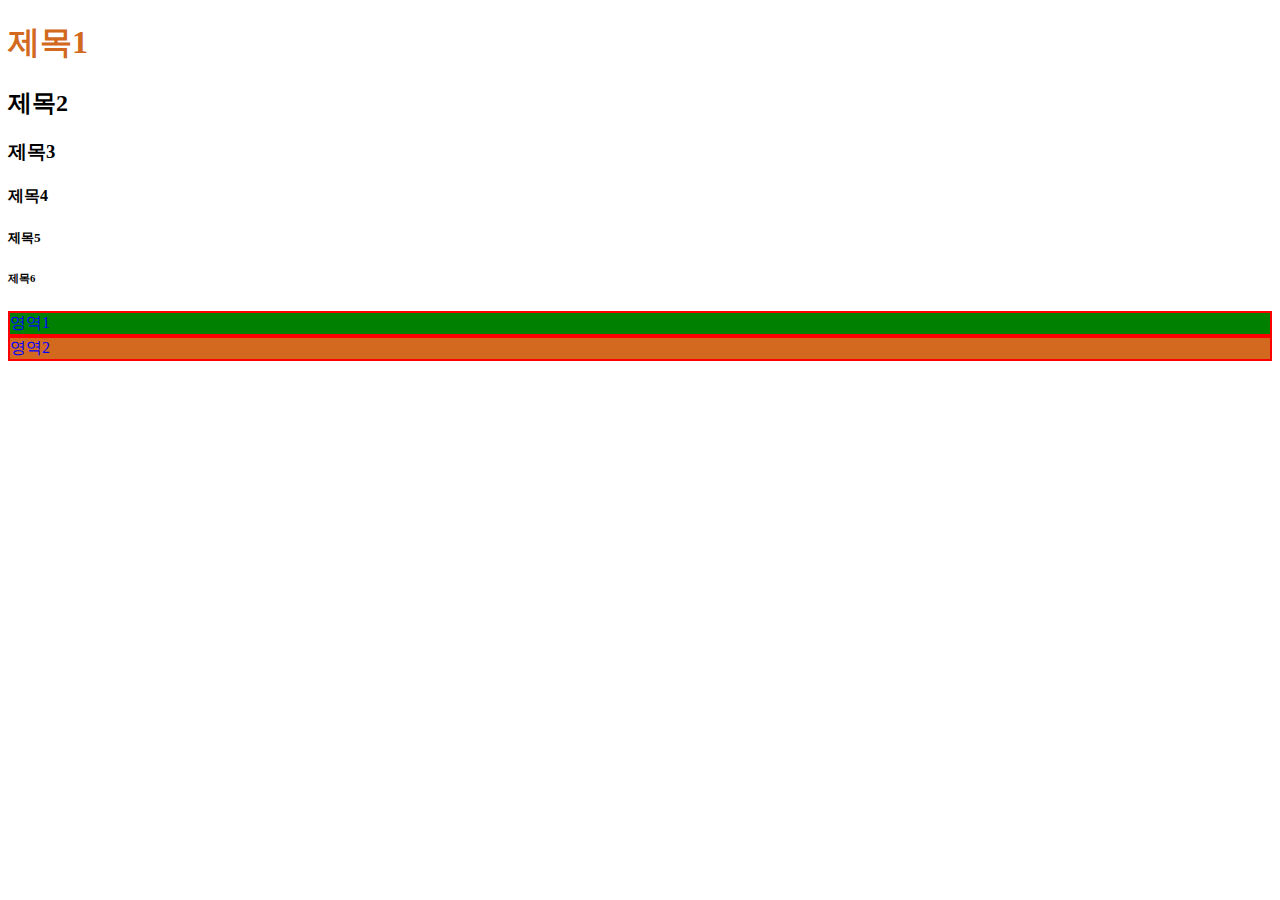
<file: web_basic/index.html>
<!DOCTYPE html>
<html lang="en">
<head>
    <meta charset="UTF-8">
    <meta name="viewport" content="width=device-width, initial-scale=1.0">
    <title>홍길동 </title>
    <link rel="shortcut icon" href="https://marketplace.canva.com/EAE4xP2P-4o/1/0/1600w/canva-%ED%9D%B0%EC%83%89-%EB%B0%8F-%EC%B4%88%EB%A1%9D%EC%83%89-%EB%8B%A8%EC%88%9C%ED%95%9C-%EB%8B%A8%EC%9D%BC-%EC%84%A0-%EC%B9%B4%ED%8E%98-%EC%BB%A4%ED%94%BC-%EB%A1%9C%EA%B3%A0-2_7GUsr5qyo.jpg" type="image/x-icon">


    <style>
        h1{color:chocolate}
        div{color: blue;}
        .철수자식{border: 2px solid red;}
        .놀부{background-color:green;}
        .흥부{background-color: chocolate;}
    </style>
</head>
<body>
    <h1>제목1</h1>
    <h2>제목2</h2>
    <h3>제목3</h3>
    <h4>제목4</h4>
    <h5>제목5</h5>
    <h6>제목6</h6>
    <div class="놀부 철수자식">영역1</div>
    <div class="흥부 철수자식">영역2</div>
</body>
</html>
</file>
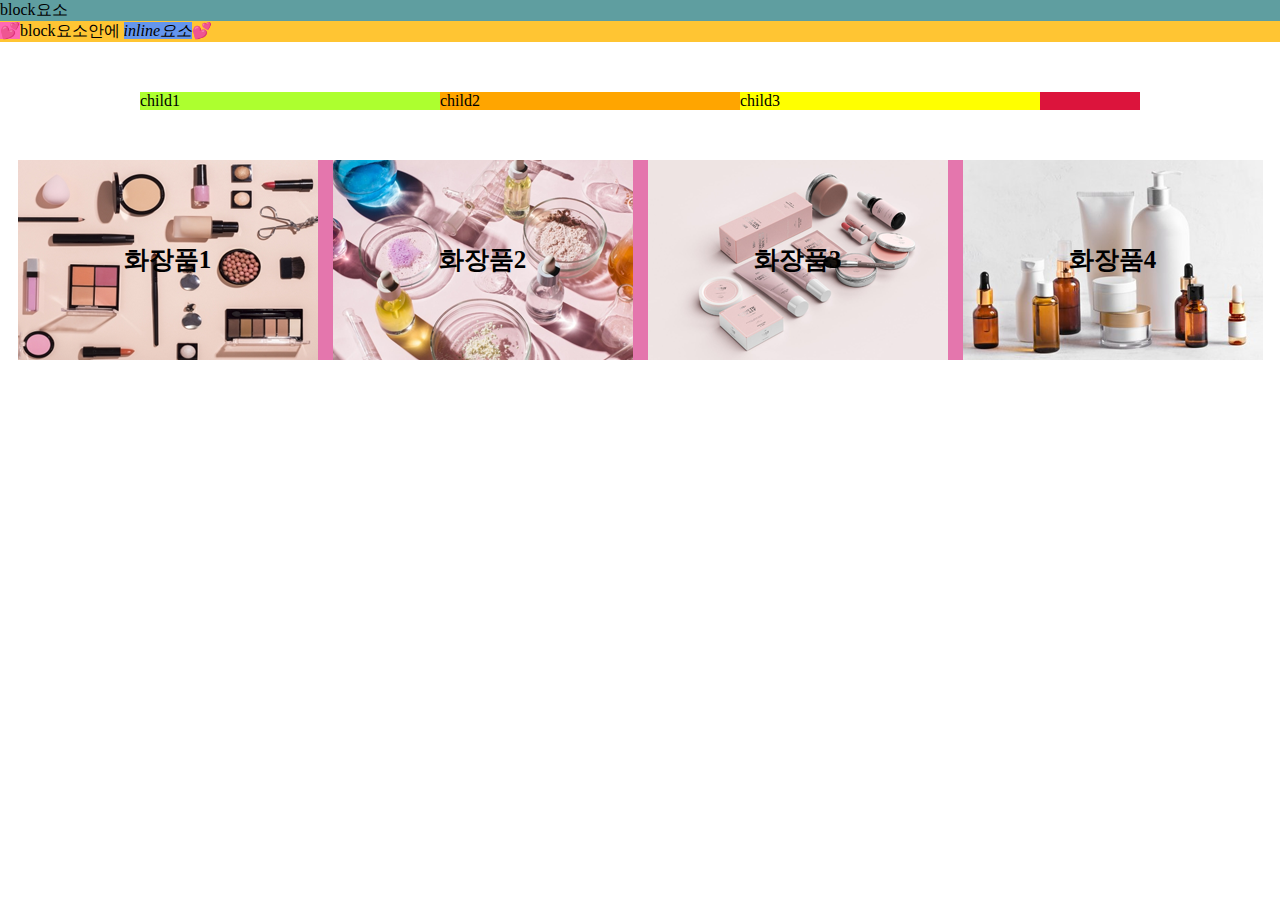
<file: web_basic/basic1/index.html>
<!DOCTYPE html>
<html lang="en">
<head>
    <meta charset="UTF-8">
    <meta name="viewport" content="width=device-width, initial-scale=1.0">
    <title>Document</title>
    <link rel="stylesheet" href="css/style.css">
</head>
<body>
    <div id="조상" class="조상 남자">
       <div class="aa 첫째 남자">block요소</div>
       <div class="bb 둘째 남자">block요소안에 <em>inline요소</em></div>
       <div class="cc 셋째 약">
        <div class="child 세일">child1</div>
        <div class="child 세이">child2</div>
        <div class="child 세삼">child3</div>

       </div>
       <div class="dd 넷째 약">
        <div class="child 네일">화장품1</div>
        <div class="child 네이">화장품2</div>
        <div class="child 네삼">화장품3</div>
        <div class="child 네사">화장품4</div>
        

       </div>

    </div>
</body>
</html>
</file>
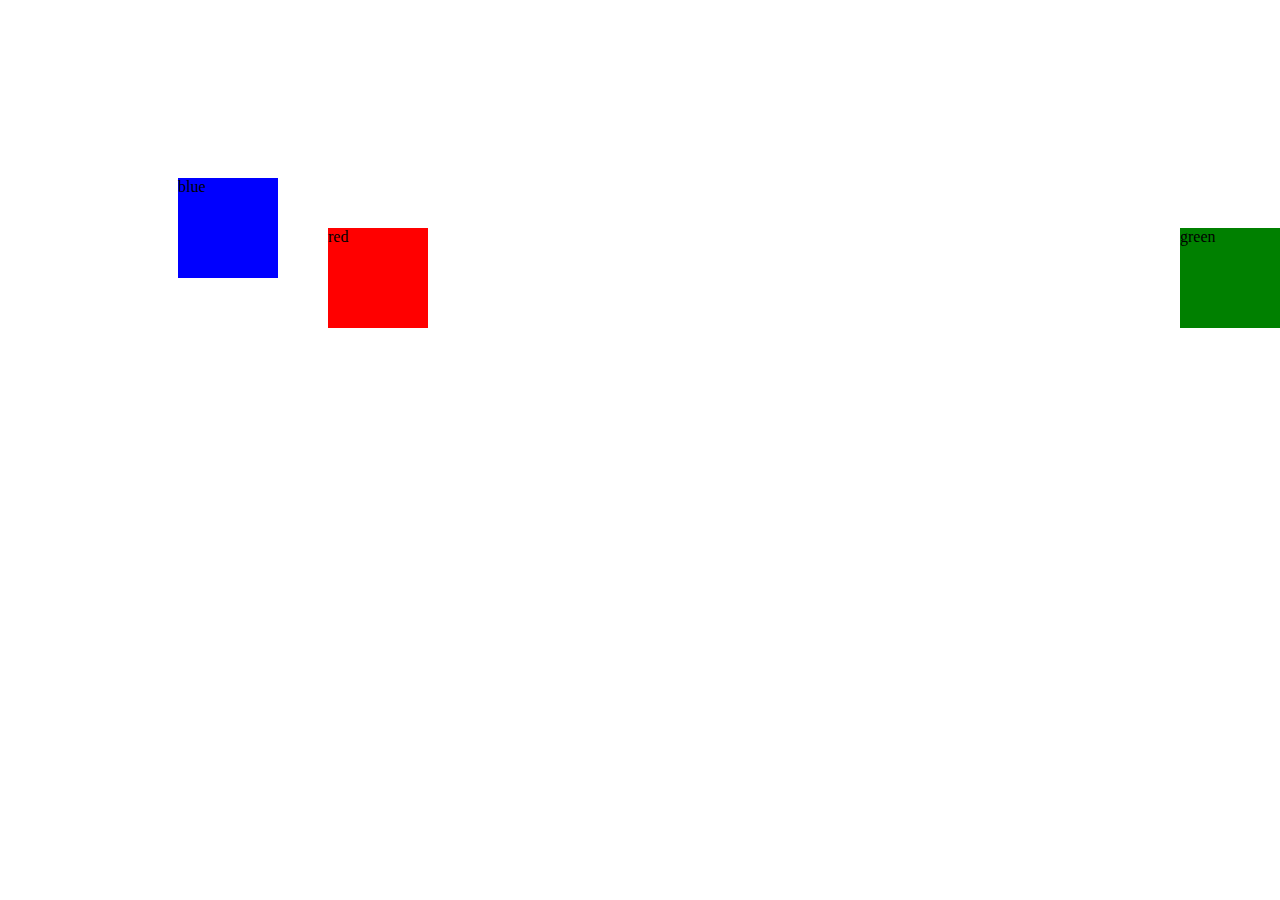
<file: web_basic/basic2/index.html>
<!DOCTYPE html>
<html lang="en">
<head>
    <meta charset="UTF-8">
    <meta name="viewport" content="width=device-width, initial-scale=1.0">
    <title>Document</title>
    <link rel="stylesheet" href="style.css">
</head>
<body>
    <div class="position">
        <div class="red">red</div>
        <div class="blue">blue</div>
        <div class="green">green</div>
    </div>

</body>
</html>
</file>
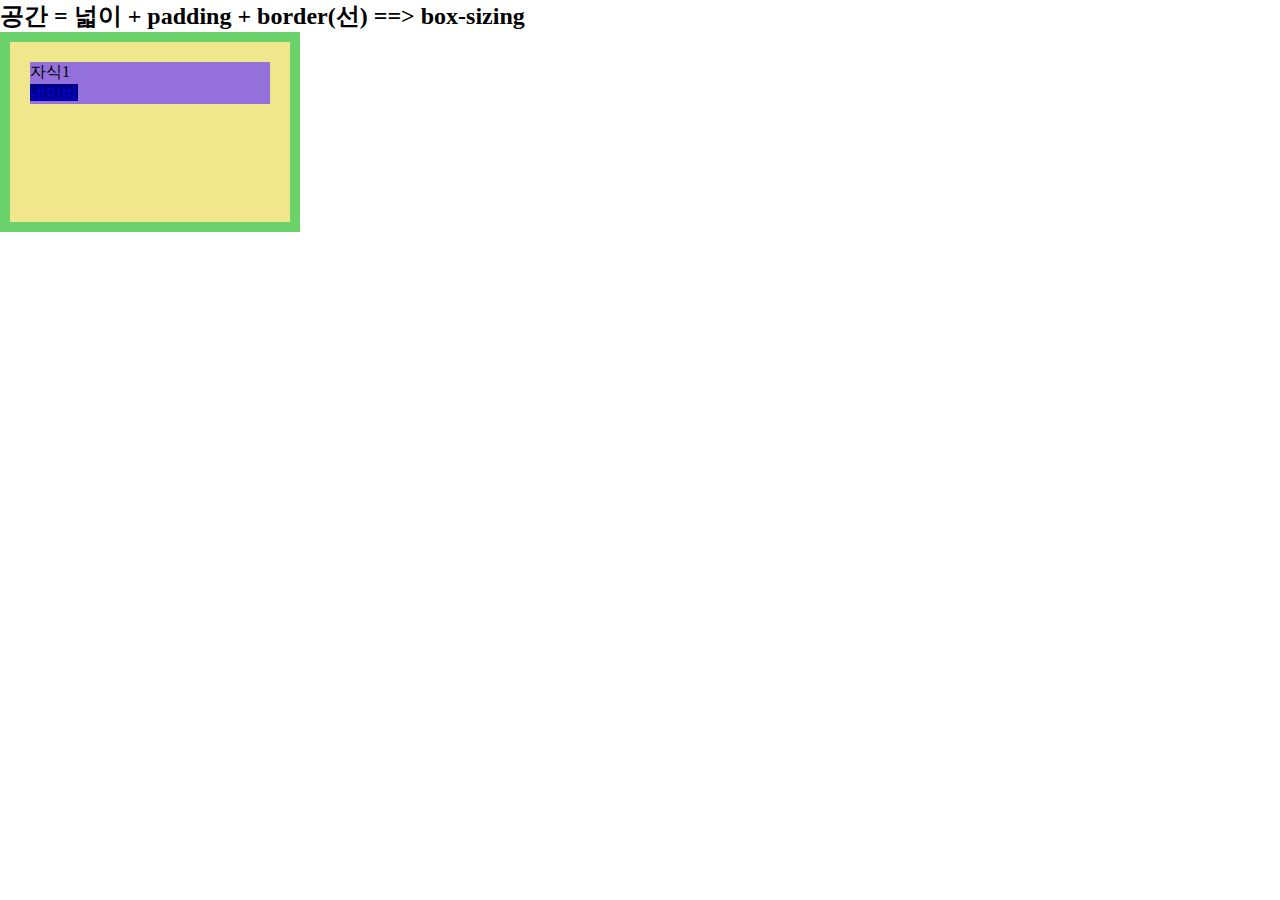
<file: web_basic/basic3/index.html>
<!DOCTYPE html>
<html lang="en">
<head>
    <meta charset="UTF-8">
    <meta name="viewport" content="width=device-width, initial-scale=1.0">
    <title>Document</title>
    <link rel="stylesheet" href="style.css">
</head>
<body>
    <h2>공간 = 넓이 + padding + border(선) ==> box-sizing</h2>
    <div class="부모">
        <div class="자식1">자식1</div>
        <div class="자식2">
            <a href="https://www.naver.com/" target="_blank">네이버</a>
        </div>
    
    </div>
</body>
</html>
</file>
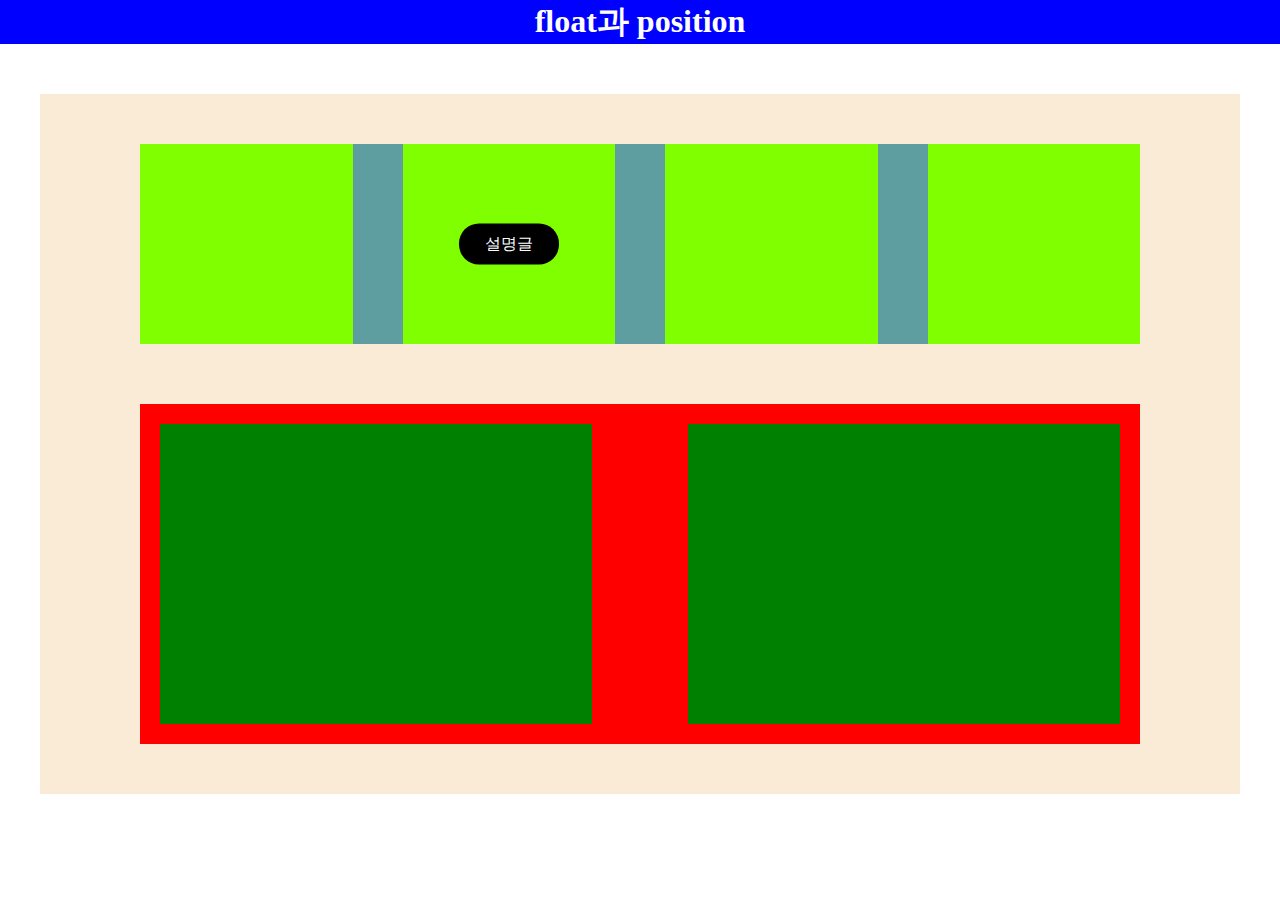
<file: web_basic/basic4/index.html>
<!DOCTYPE html>
<html lang="en">
<head>
    <meta charset="UTF-8">
    <meta name="viewport" content="width=device-width, initial-scale=1.0">
    <title>Document</title>
    <link rel="stylesheet" href="style.css">
</head>
<body>
    <h1>float과 position</h1>
    <div class="전체">
        <div class="첫째 효자">
            <div class="child 첫일"><iframe src="https://www.youtube.com/embed/zSQ48zyWZrY?si=z9jPaiU33hGRrjyJ" title="YouTube video player" frameborder="0" allow="accelerometer; autoplay; clipboard-write; encrypted-media; gyroscope; picture-in-picture; web-share" allowfullscreen></iframe>
            </div>
            <div class="child 첫이">
                <div class="center">설명글</div>
            </div>
            <div class="child 첫삼">
                <iframe src="https://www.busan.go.kr/index" frameborder="0"></iframe>

            </div>
            <div class="child 첫사">
                <iframe src="https://www.google.com/maps/embed?pb=!1m18!1m12!1m3!1d52193.56165301423!2d128.98741072167968!3d35.1541865!2m3!1f0!2f0!3f0!3m2!1i1024!2i768!4f13.1!3m3!1m2!1s0x3568eb70f147a9c9%3A0x5f8432a247bb69fa!2z6re466aw7Lu07ZOo7YSw7JWE7Lm0642w66-4IOu2gOyCsOy6oO2NvOyKpA!5e0!3m2!1sko!2skr!4v1709536873623!5m2!1sko!2skr" style="border:0;" allowfullscreen="" loading="lazy" referrerpolicy="no-referrer-when-downgrade"></iframe>
            </div>
        </div>
        <div class="둘째 효자" id="둘째">
            <div class="child 둘일">
                <div class="text">
                    <div class="center">position</div> 
                </div>

            </div>
            <div class="child 둘이">
                <div class="text">설명글</div>

            </div>
        </div>
        <div class="셋째"></div>

    </div>
    
</body>
</html>
</file>
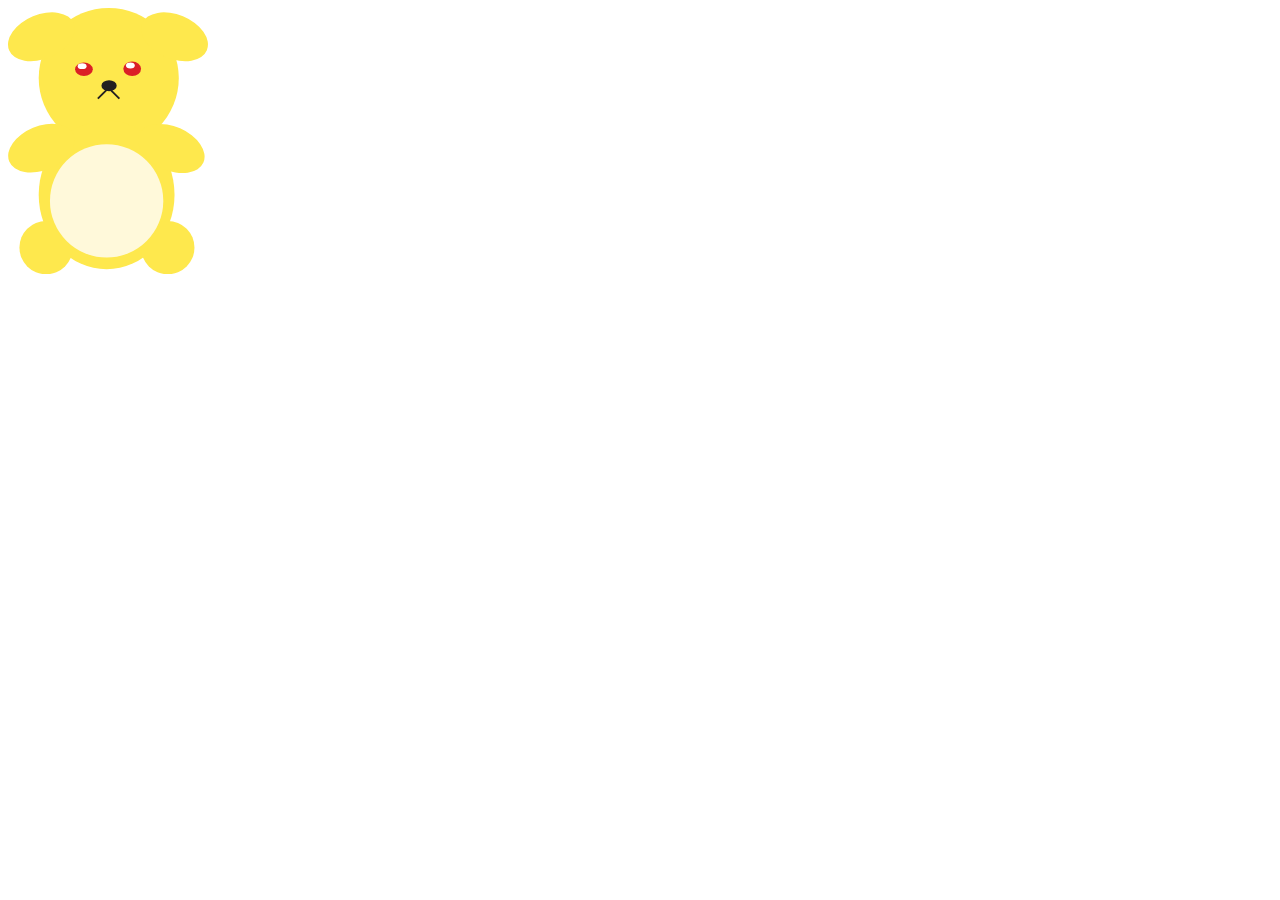
<file: web_basic/basic5_svg/index.html>
<!DOCTYPE html>
<html lang="en">
<head>
    <meta charset="UTF-8">
    <meta name="viewport" content="width=device-width, initial-scale=1.0">
    <title>Document</title>
    <style>
        .wrap{width: 200px;height: 250px;
        }
    </style>
</head>
<body>
    <div class="wrap">
        <svg xmlns="http://www.w3.org/2000/svg" viewBox="0 0 318.36 423.89"><defs><style>.cls-1{fill:#fee84d;}.cls-2{fill:#db1f26;}.cls-3{fill:#fff;}.cls-4,.cls-6{fill:#231f20;}.cls-5{fill:#fff9da;}.cls-6{stroke:#231f20;stroke-miterlimit:10;stroke-width:3px;}</style></defs><g id="Layer_2" data-name="Layer 2"><g id="Layer_1-2" data-name="Layer 1"><circle class="cls-1" cx="160.38" cy="111.5" r="111.5"/><ellipse class="cls-1" cx="156.99" cy="297.44" rx="108.11" ry="118.44"/><circle class="cls-1" cx="60.7" cy="381.39" r="42.5"/><circle class="cls-1" cx="254.34" cy="381.39" r="42.5"/><ellipse class="cls-1" cx="53.26" cy="223" rx="55.48" ry="35.05" transform="translate(-81.23 37.32) rotate(-22.48)"/><ellipse class="cls-1" cx="259.94" cy="223.65" rx="35.05" ry="55.8" transform="translate(-49.02 372.43) rotate(-66.42)"/><ellipse class="cls-1" cx="53.26" cy="45.88" rx="55.75" ry="35.25" transform="translate(-13.5 23.85) rotate(-22.48)"/><ellipse class="cls-1" cx="265.1" cy="45.88" rx="35.25" ry="55.75" transform="translate(121.33 273.29) rotate(-67.52)"/><ellipse class="cls-2" cx="120.88" cy="97.56" rx="14.12" ry="10.86"/><ellipse class="cls-2" cx="197.72" cy="96.89" rx="14.12" ry="11.53"/><ellipse class="cls-3" cx="194.8" cy="91.47" rx="7.06" ry="4.77"/><ellipse class="cls-3" cx="118" cy="92.67" rx="7.06" ry="4.53"/><ellipse class="cls-4" cx="160.86" cy="123.68" rx="12.15" ry="8.79"/><circle class="cls-5" cx="156.99" cy="307.11" r="90.21"/><line class="cls-6" x1="159.47" y1="127.88" x2="143.02" y2="144.34"/><line class="cls-6" x1="160.86" y1="127.88" x2="177.32" y2="144.34"/></g></g></svg>
    </div>
    
</body>
</html>
</file>
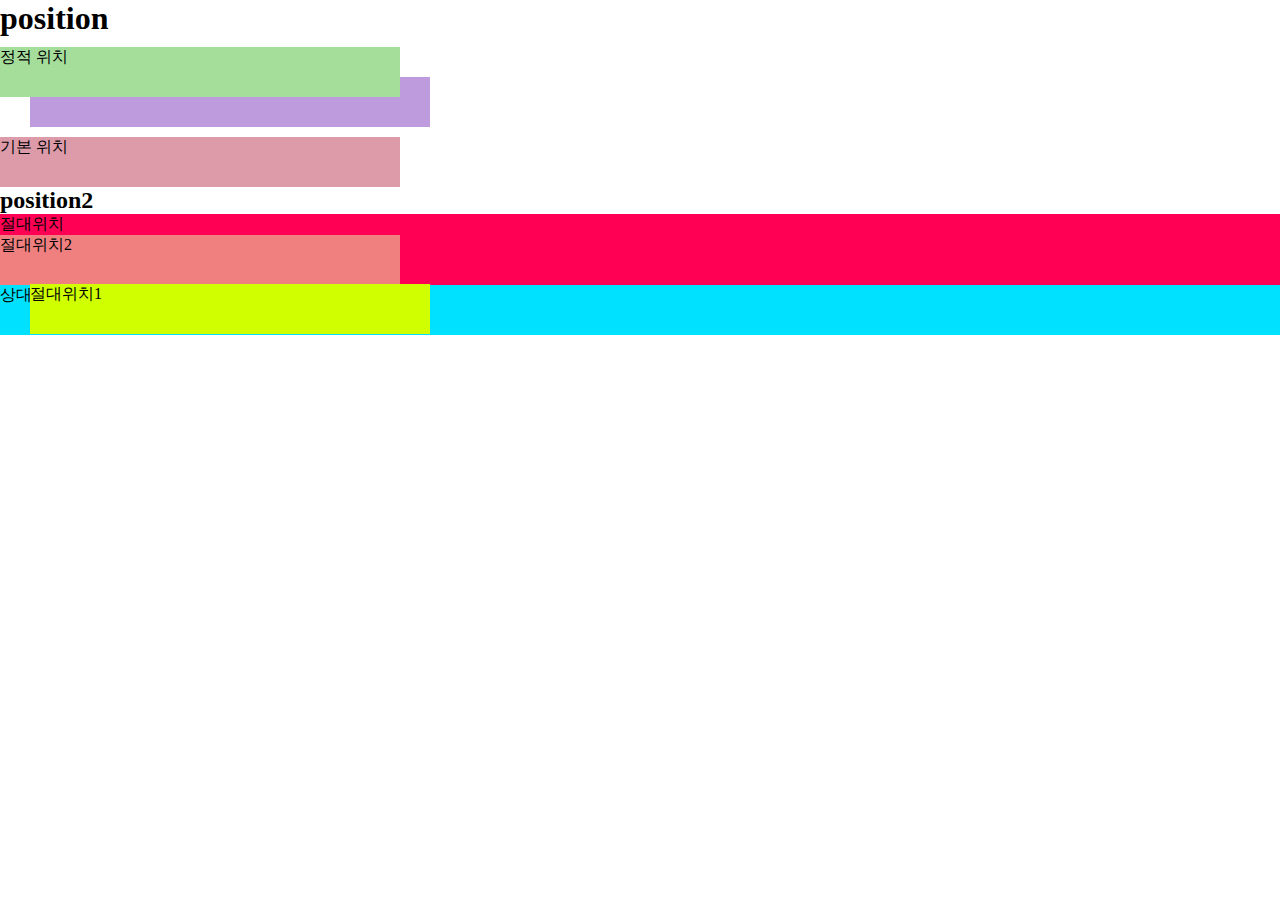
<file: web_basic/basic6_position/index.html>
<!DOCTYPE html>
<html lang="en">
<head>
    <meta charset="UTF-8">
    <meta name="viewport" content="width=device-width, initial-scale=1.0">
    <title>Document</title>
    <link rel="stylesheet" href="style.css">
</head>
<body>
    <h1>position</h1>
    <div class="sp1">정적 위치</div>
    <div class="sp2">상대 위치</div>
    <div class="sp3">기본 위치</div>

    <h2>position2</h2>
    <div class="absolute">
        <div class="owner">절대위치
            <div class="pet ap1">절대위치1</div>
            <div class="pet ap2">절대위치2</div>
        </div>
        <div class="owner2">상대위치</div>
    </div>
</body>
</html>
</file>
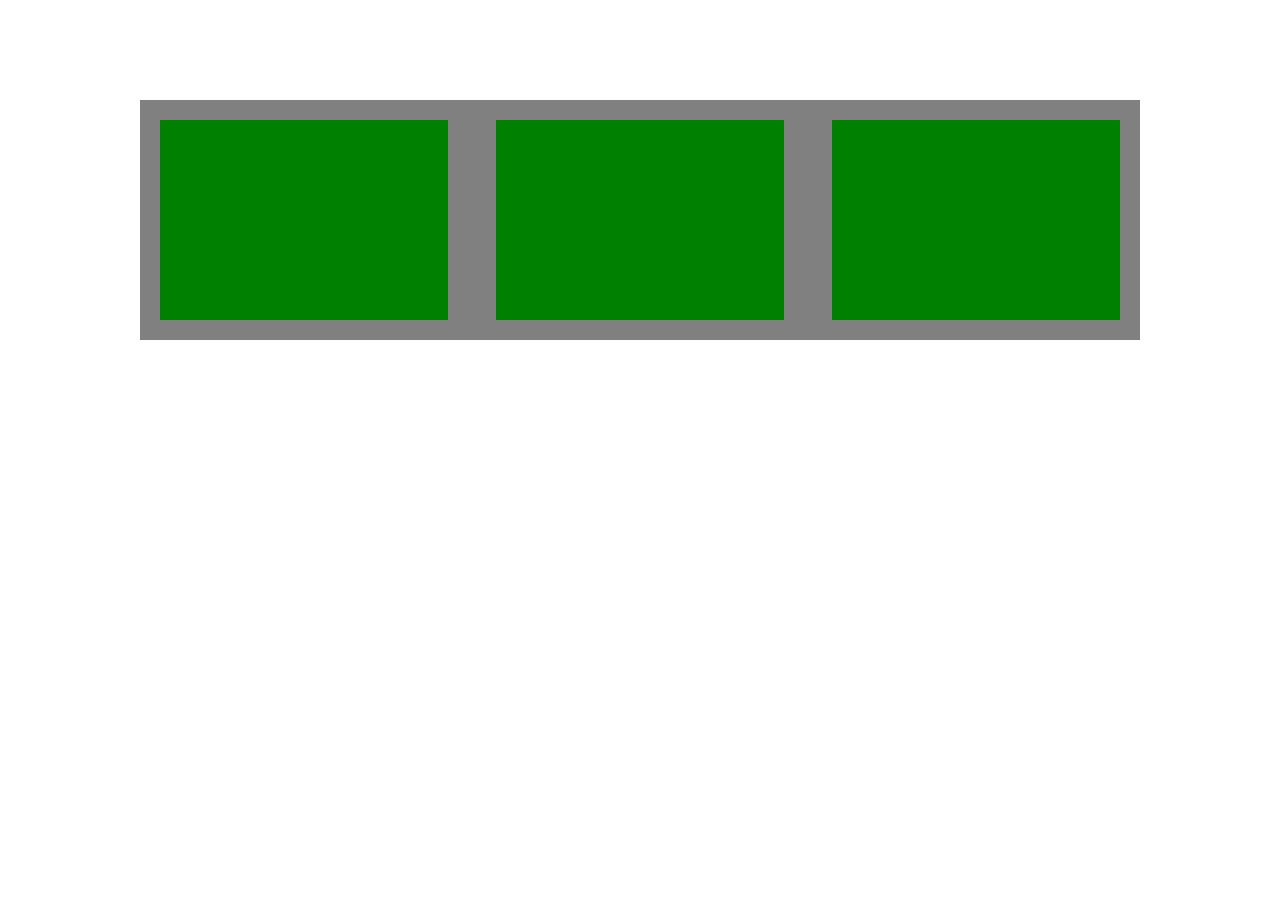
<file: web_basic/basic8/index.html>
<!DOCTYPE html>
<html lang="en">

<head>
    <meta charset="UTF-8">
    <meta name="viewport" content="width=device-width, initial-scale=1.0">
    <title>test</title>
    <link rel="stylesheet" href="style.css">
</head>

<body>
    <div class="warb">
    <div class="전체영역">
        <div class="일동 약">
            <div class="일동 일일"></div>
            <div class="일동 일이"></div>
            <div class="일동 일삼"></div>
        </div>
    </div>
</div>
</body>

</html>
</file>
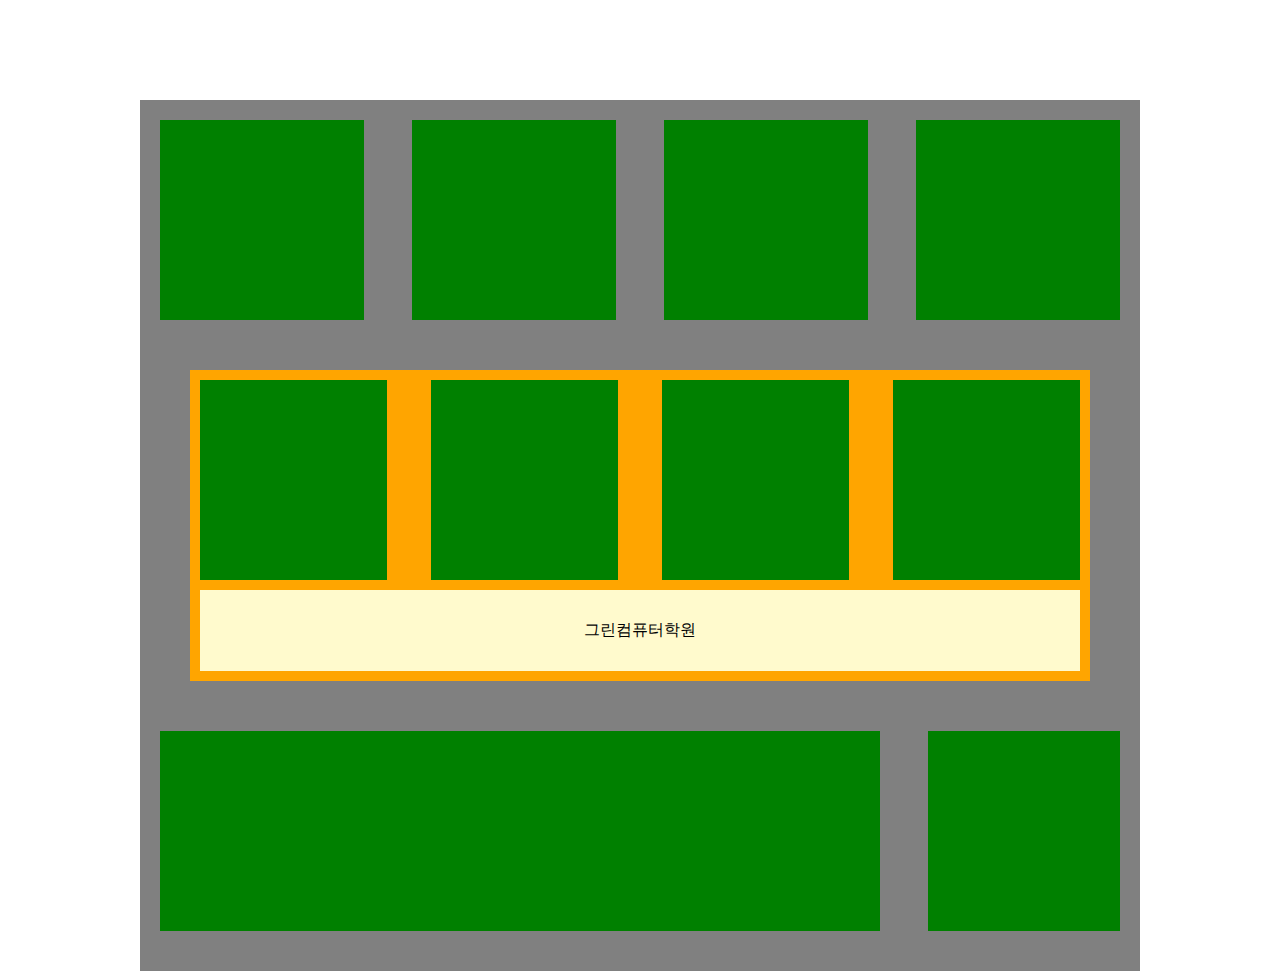
<file: web_basic/basic9/index.html>
<!DOCTYPE html>
<html lang="en">
<head>
    <meta charset="UTF-8">
    <meta name="viewport" content="width=device-width, initial-scale=1.0">
    <title>Document</title>
    <link rel="stylesheet" href="style.css">
</head>
<body>
<div id="전체">
    <div class="첫째 약">
        <div class="첫일"></div>
        <div class="첫이"></div>
        <div class="첫삼"></div>
        <div class="첫사"></div>
    </div>

    <div class="둘째 약">
        <div class="일동"></div>
        <div class="이동"></div>
        <div class="삼동"></div>
        <div class="사동"></div>
        <div class="오동">그린컴퓨터학원</div>
     </div>

     <div class="셋째 약">
        <div class="육동"></div>
        <div class="칠동"></div>
    </div>

</div>
    
</body>
</html>
</file>
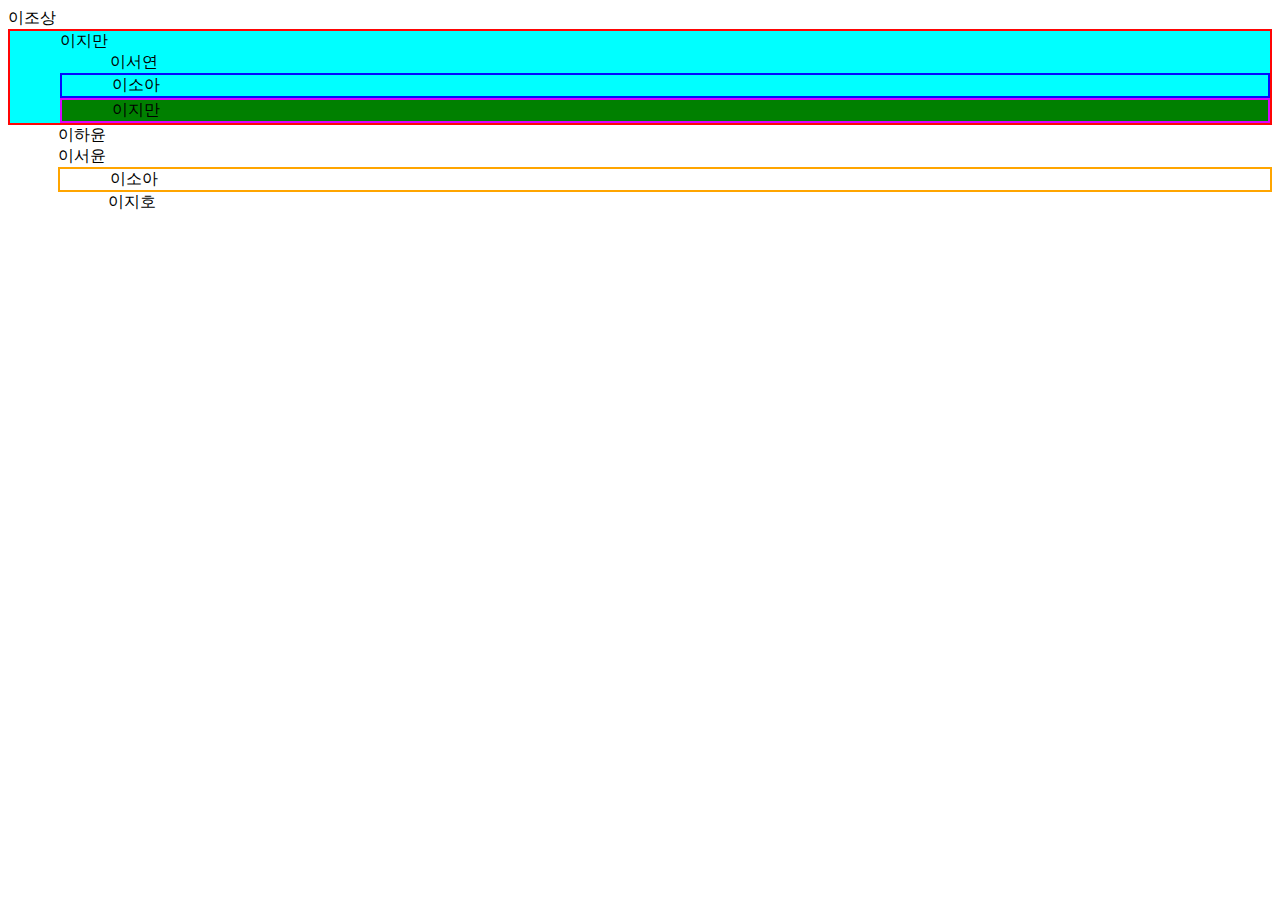
<file: web_basic/basic10/intex.html>
<!DOCTYPE html>
<html lang="en">
<head>
    <meta charset="UTF-8">
    <meta name="viewport" content="width=device-width, initial-scale=1.0">
    <title>Document</title>
    <link rel="stylesheet" href="style.css">
</head>
<body>
    <div id="이조상">이조상
        <div class="이지만">이지만
            <div class="이서연">이서연</div>
            <div class="이소아">이소아</div>
            <div class="이지만 막내">이지만</div>
        </div>
        <div class="이하윤">이하윤</div>
        <div class="이서윤">이서윤
            <div class="이소아">이소아</div>
            <div class="이지호">이지호</div>
        </div>
    </div>
    
</body>
</html>
</file>
<file: web_basic/basic1/css/style.css>
*{margin: 0;padding: 0;}

/* padding:상하좌우
padding:10px = (padding-top:10px,padding-right:10px,padding-left:10px,padding-bottom:10px)
padding: 10px 20px; 위아래 좌우
padding: 10px 20px 30px; 위 좌우 아래
padding: 10px 20px 30px 40px; 위 오른쪽 왼쪽 아래(시계방향) = (padding-top:10px,padding-right:20px,padding-left:30px,padding-bottom:40px) */


/* 아이디를 호출하는 방법
앞에 #을 적고 뒤에 이름
아이디는 전체 사이트에서 이름이 유일해야 한다(반복되면 안됨, 같은 이름이 있으면 안됨)
아이디가 2개 이상 되면 안됨 ex) id="조상 일번" (X) */


/* 태그에는 3가지 요소가 있다.
1. block  --  부모의 넓이를 모두 차지, 공간의 개념
2. inline  --  block 요소 안에 글자와 같은 성질을 가지는 요소, 공간(넓이)의 개념없음
3. inline-block  --  block 요소 안에 글자와 같은 성질, 공간(넓이)의 개념 */



.약::after{content:""; clear: both; display: block;}
#조상{}
#조상 .첫째{background-color: cadetblue;}

#조상 .둘째{background-color: rgb(255, 197, 51);}
/* ::before, ::after는 css에서 만드는 가상의 공간이며
inline을 가진다.
content: "";와 반드시 같이 공존한다 */
#조상 .둘째::before{content: "💕";background-color: hotpink;}
#조상 .둘째::after{content: "💕";}
#조상 .둘째 em{background-color: cornflowerblue;width: 200px;}

#조상 .셋째{background-color: crimson;
margin-top: 50px; width: 1000px;
margin-left: auto; margin-right: auto;
}
#조상 .셋째 .세일{background-color: greenyellow;width: 300px;float: left;}
#조상 .셋째 .세이{background-color: orange;width: 300px;float: left;}
#조상 .셋째 .세삼{background-color: yellow;width: 300px;float: left;}

#조상 .넷째{background-color: rgb(228, 118, 173);
width: 1245px;
/* margin-top: 50px;
margin-left: auto;
margin-right: auto;
margin: 위 좌우 아래; */
margin: 50px auto auto;
}
#조상 .넷째 .child{width: 300px; height: 200px; float: left;
margin-right: 15px;
text-align: center;  /* 글자의 정렬 */
line-height: 200px;  /* 행간 */
font-size: 25px;  /* 글자의 크기 기본값 16px */
font-weight: bold;  /* 글자의 두께 */
}
#조상 .넷째 .네일{background-color: navajowhite;
background-image: url(../img/Layer1.png);
}
#조상 .넷째 .네이{background-color: tan;background-image: url(../img/Layer2.png);}
#조상 .넷째 .네삼{background-color: thistle;background-image: url(../img/Layer3.png);transition: 0.3s;}
#조상 .넷째 .네삼:hover{
    background-image: url(../img/Layer4.png);}
#조상 .넷째 .네사{background-color: indianred;margin-right: 0;background-image: url(../img/Layer4.png);}
</file>
<file: web_basic/basic2/style.css>
*{margin: 0; padding: 0;}
.position{
width: 500px;
background-image: url(https://manual.notch.one/0.9.23/en/docs/nodes/generators/grid/img/node-generators-grid-img.jpg);
margin-left: 10%; margin-top: 10%;
position: relative;
margin-bottom: 2000;


}
.position .red{width: 100px; height: 100px;
    background-color: red;
    left: 200px;
    top: 100px;
    position: relative; /* position: static; 기본값 */
}
.position .blue{width: 100px; height: 100px;
    background-color: blue;
    position: absolute;
    left: 50px; top: 50px;
}
.position .green{
    position: fixed; /* 화면에 고정 */
    right: 0; top: 100;
    width: 100px; height: 100px;
    background-color: green;}
</file>
<file: web_basic/basic3/style.css>
*{margin: 0; padding: 0;}
.부모{background-color: khaki;
    height: 200px;
    width: 300px;
    box-sizing: border-box;
    /* 영역 width안에 padding과 border를 포함 */
padding: 20px; border: 10px solid rgb(107, 209, 107);

}
.부모 div{background-color: mediumpurple;}

.부모 div a{background-color: navy;}
/* a 태그는 inline요소 */
</file>
<file: web_basic/basic4/style.css>
*{margin: 0; padding: 0;}

.효자::after{content: ""; clear: both; display: block;
}

h1{background-color: blue; text-align: center;
    color: #fff;
    }

.전체{background-color: antiquewhite; width: 1200px;
margin: 0 auto; margin-top: 50px;
/* = margin: 50px auto 0; */
padding: 50px 0; box-sizing: border-box;
}
.전체 .첫째{width: 1000px; background-color: cadetblue;
margin: 0 auto; margin-bottom: 60px;

}
.전체 .첫째 .child{}
.전체 .첫째 .첫일{width: 21.25%; background-color: chartreuse;
    float: left; height: 200px; margin-right: 5%; 
    position: relative;
}

.전체 .첫째 .첫일 iframe{position: absolute; left: 0; top: 0;
    width: 100%; height: 100%;
}

.전체 .첫째 .첫이{
    position: relative;
    width: 21.25%; background-color: chartreuse;
    float: left; height: 200px; margin-right: 5%;}
.전체 .첫째 .첫이 .center{background-color: black; color: #fff;
    width: 100px; text-align: center; padding: 10px 0; border-radius: 20px;
    position: absolute;
    left: 50%; top: 50%;
    transform: translate(-50%, -50%);
    /* transform: translate(x값, y값);
    transform: translate(10px, 10px);
    %값으로 주면 %의 기준이 자기 자신이 된다. */


}


.전체 .첫째 .첫삼{position: relative;
    width: 21.25%; background-color: chartreuse;
    float: left; height: 200px; margin-right: 5%;}
.전체 .첫째 .첫삼 iframe{width: 200px; height: 150px;
    position: absolute;
    left: 50%; /* %의 기준: 부모의 넓이 */ top: 50%; /* %의 기준: 부모의 넓이 */
    transform: translate(-50%, -50%);
    /* transform: translate(%의 기준: 자신의 넓이, 자신의 높이); */
    /* margin,padding에서 사용하는 % --> 부모의 넓이 */

}

.전체 .첫째 .첫사{
    position: relative;
    width: 21.25%; background-color: chartreuse;
    float: left; height: 200px;}

.전체 .첫째 .첫사 iframe{position: absolute;
    left: 50%; top: 50%;
    transform: translate(-50%, -50%);
width: 150px; height: 100px;
}

.전체 #둘째{width: 1000px; background-color: red;
margin: 0 auto; margin-top: 50px;
/* margin: 50px auto 0; */
padding: 20px;
box-sizing: border-box;
}
.전체 #둘째{}
.전체 #둘째 .child {width: 45%; background-color: green;
float: left; height: 300px;}
.전체 #둘째 .둘일{
    background-image: url(https://dimg.donga.com/wps/NEWS/IMAGE/2024/01/23/123180288.2.jpg);
    background-image: url(https://cdn.salgoonews.com/news/photo/202402/38444_166250_2123.jpg);
    background-size: cover; /* contain: 이미지가 온전히 표현 */

    /* background-position: x y; background-image의 위치 변경 */
    /* background-position: center center; */

    background-repeat: no-repeat;
    /* background-image가 한번만 나오도록 (기본값: 반복) */

    margin-right: 10%;
    position: relative; 
    overflow: hidden;
}
.전체 #둘째 .둘일 .text{
    position: absolute; left: -100%; top: 0;
    /* bottom: 0; right: 0; */
    width: 100%; height: 100%;
    background-color: rgba(255, 255, 255, 0.2);
    backdrop-filter: blur(10px);
    transition: 0.3s;
}

.전체 #둘째 .둘일:hover .text{left: 0;}


.전체 #둘째 .둘일 .text .center{
    position: absolute; left: 50%; top: 50%;
    transform: translate(-50%, -50%);
    background-color: #000;
    color: #fff;
    padding: 5px 20px; border-radius: 20px;
}

.전체 #둘째 .둘이{
    position: relative;
    background-image: url(https://samicktr0875.cdn-nhncommerce.com/data/goods/20/12/52//1000001555/register_detail_634.jpg);
    background-size: cover;
    background-position: center;
    overflow: hidden;
}

.전체 #둘째 .둘이 .text{
    position: absolute;
    left: 0; bottom: -60px;
    width: 100%;
    background-color: rgba(0,0,0,0.6);
    color: #fff; text-align: center;
    padding: 15px 0;
    transition: 0.3s;
}

.전체 #둘째 .둘이:hover .text{bottom: 0;
    
}
</file>
<file: web_basic/basic6_position/style.css>
*{margin: 0;padding: 0;}
.sp1{
    /* position: static; 기본값 */
    width: 400px;height: 50px;
    background-color: #a5dd9b;
    z-index: 10; /* position이 있어야 적용됨 */
    position: relative;
    top: 10px;
}
.sp2{
    width: 400px;height: 50px;
    background-color: #bd9bdd;
    position: relative;
    left: 30px; top: -10px;}
.sp3{

    width: 400px;height: 50px;
    background-color: #dd9ba9;
    top: 100px;
}

.absolute{}
.absolute .owner{background-color: rgb(255, 0, 85); position: relative;}
.absolute .owner .pet{
    width: 400px;height: 50px;
}
.absolute .owner .ap1{background-color: rgb(208, 255, 0);
position: absolute; left: 30px; top: 70px;
z-index: 30;

}
.absolute .owner .ap2{background-color: lightcoral;}


.absolute .owner2{background-color: rgb(0, 225, 255);
    height: 50px;
}
</file>
<file: web_basic/basic8/style.css>
*{margin: 0; padding: 0;}


.약::after{content: "";  clear: both; display: block;}


.전체영역{background-color: gray;
    width: 1000px;
    padding: 20px;
    margin: 0 auto; 
    box-sizing: border-box;
}

.전체영역 .일동{}

.warb{padding-top: 100px;}

.전체영역 .일동 .일일{width: 30%; height: 200px; background-color: green;
margin-right: 5%; 
float: left;

}

.전체영역 .일동 .일이{width: 30%; height: 200px; background-color: green; margin-right: 5%; 
    float: left;
}

.전체영역 .일동 .일삼{width: 30%; height: 200px; background-color: green;
    float: left;
}
</file>
<file: web_basic/basic9/style.css>
*{margin: 0; padding: 0;}
.약::after{content: "";  clear: both; display: block;}

#전체{background-color: gray;
    width: 1000px;
    padding: 20px;
    margin: 0 auto;
    margin-top: 100px;
    box-sizing: border-box;}

#전체 .첫째 .첫일{background-color: green;
height: 200px;
width: 21.25%;
float: left;
margin-right: 5%; 

}

#전체 .첫째 .첫이{background-color: green;
height: 200px;
width: 21.25%;
float: left;
margin-right: 5%; 

}

#전체 .첫째 .첫삼{background-color: green;
height: 200px;
width: 21.25%;
float: left;
margin-right: 5%; 

}


#전체 .첫째 .첫사{background-color: green;
    height: 200px;
    width: 21.25%;
    float: left;

}


#전체 .둘째{background-color: orange;
    padding: 10px;
    width: 900px;
    margin: 0 auto;
    margin-top: 50px;
    box-sizing: border-box;

}

#전체 .둘째 .일동{background-color: green;
    height: 200px;
    width: 21.25%;
    float: left;
    margin-right: 5%; 
    
    }
    
#전체 .둘째 .이동{background-color: green;
    height: 200px;
    width: 21.25%;
    float: left;
    margin-right: 5%; 
    
    }
    
#전체 .둘째 .삼동{background-color: green;
    height: 200px;
    width: 21.25%;
    float: left;
    margin-right: 5%; 
    
    }
    
    
 #전체 .둘째 .사동{background-color: green;
        height: 200px;
        width: 21.25%;
        float: left;

    }
            
#전체 .둘째 .오동{background-color: lemonchiffon;
    text-align: center;
    padding: 30px 0;
    float: left;
    width: 100%;
    margin: 10px auto auto 0;
    box-sizing: border-box;

}

#전체 .셋째{margin-top: 50px; margin-bottom: 20px;}

#전체 .셋째 .육동{background-color: green;
    float: left;
    height: 200px;
    width: 75%;
    margin-right: 5%;
}

#전체 .셋째 .칠동{background-color: green;
float: left;
height: 200px;
width: 20%;

}
</file>
<file: web_basic/basic10/style.css>
#이조상>div{padding-left: 50px;}
/* #이조상>div.이지만{color: blue;}
/* -> color, bgc는 이조상의 바로 밑 부하 이지만과 이지만 부하까지 상속 */
#이조상>div.이지만{background-color: cyan;}
#이조상>div.이지만 .막내{background-color: green;}
#이조상>div.이지만>div{padding-left: 50px;}
#이조상>div.이서윤>div{padding-left: 50px;}



#이조상>.이지만{}
/* -> 이조상의 바로 밑 부하 중 이지만 대답 */

#이조상 .이소아{border: 2px solid orange;}

#이조상>div.이지만 .이소아{border: 2px solid rgb(5, 9, 255);}
/* -> 이조상의 바로 밑 div(지만,하윤,서윤) 중 이름이 이지만인 것 안에서 이소아 */

#이조상>div .이지만 {border: 2px solid rgb(213, 5, 255);}
/* -> 이조상 바로 밑 div 중 이지만 다 불러 */

#이조상>div.이지만 {border: 2px solid rgb(255, 5, 5);}
/* -> 이조상 바로 밑 div면서 이지만인 것 */

#이조상 .이지만{}
/* -> 이조상의 부하(하위요소) 중 이지만은 전부 대답 */


/*
> 내 바로 밑 부하
띄어쓰기 : 내 부하들 전부
.놀부 .형 : 클래스를 붙여 적을 때, 클래스명이 놀부이고 형인 것
*/
</file>
